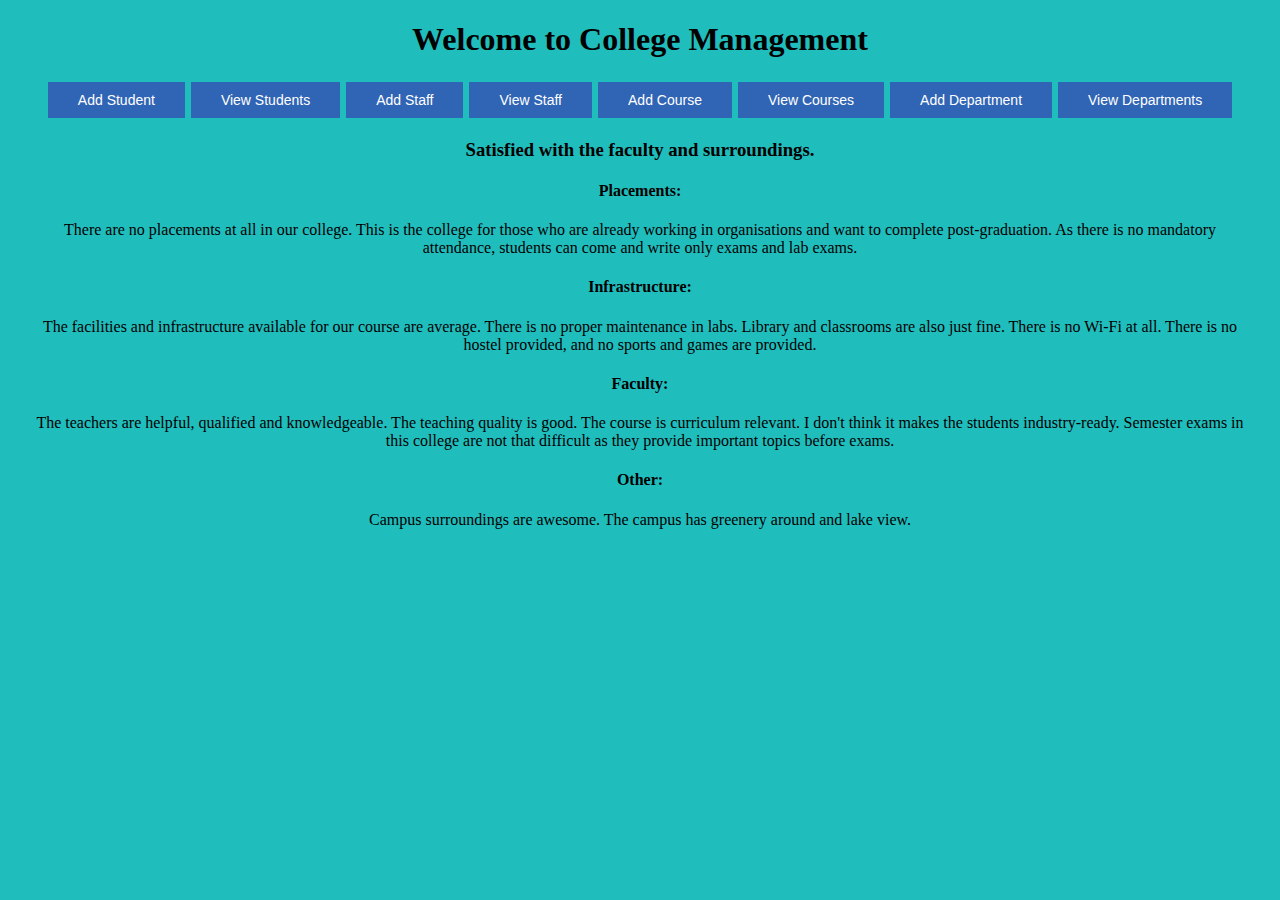
<file: template/index.html>
<!DOCTYPE html>
<html>

<head>
    <title>College Management</title>
    <style>
        body {
            text-align: center;
            background-color: rgb(32, 189, 189);
        }

        h1 {
            text-align: center;
        }

        /* a {
            padding: 0% 2%;
        } */

        p {
            margin: 20px;
        }

        .button {
            background-color: #3065b5;
            /* Green */
            border: none;
            color: white;
            padding: 10px 30px;
            text-align: center;
            text-decoration: none;
            display: inline-block;
            font-size: 14px;
            margin: 2px 1px;
            transition-duration: 0.4s;
            cursor: pointer;
        }

        .button:hover {
            box-shadow: 0 12px 16px 0 rgba(0, 0, 0, 0.24), 0 17px 50px 0 rgba(0, 0, 0, 0.19);
        }
    </style>
</head>

<body>
    <h1>Welcome to College Management</h1>
    <a href="/add_student"><button class="button">Add Student</button></a>
    <a href="/students"><button class="button">View Students</button></a>
    <a href="/add_staff"><button class="button">Add Staff</button></a>
    <a href="/staff"><button class="button">View Staff</button></a>
    <a href="/add_course"><button class="button">Add Course</button></a>
    <a href="/courses"><button class="button">View Courses</button></a>
    <a href="/add_departments"><button class="button">Add Department</button></a>
    <a href="/departments"><button class="button">View Departments</button></a>

    <h3>Satisfied with the faculty and surroundings.</h3>
    <h4>Placements:</h4>
    <p>There are no placements at all in our college. This is the college for those who are already working in
        organisations and want to complete post-graduation. As there is no mandatory attendance, students can come and
        write only exams and lab exams.</p>
    <h4>Infrastructure:</h4>
    <p>The facilities and infrastructure available for our course are average. There is no proper maintenance in labs.
        Library and classrooms are also just fine. There is no Wi-Fi at all. There is no hostel provided, and no sports
        and games are provided.</p>
    <h4>Faculty:</h4>
    <p>The teachers are helpful, qualified and knowledgeable. The teaching quality is good. The course is curriculum
        relevant. I don't think it makes the students industry-ready. Semester exams in this college are not that
        difficult as they provide important topics before exams.</p>
    <h4>Other:</h4>
    <p>Campus surroundings are awesome. The campus has greenery around and lake view.</p>
</body>

</html>
</file>
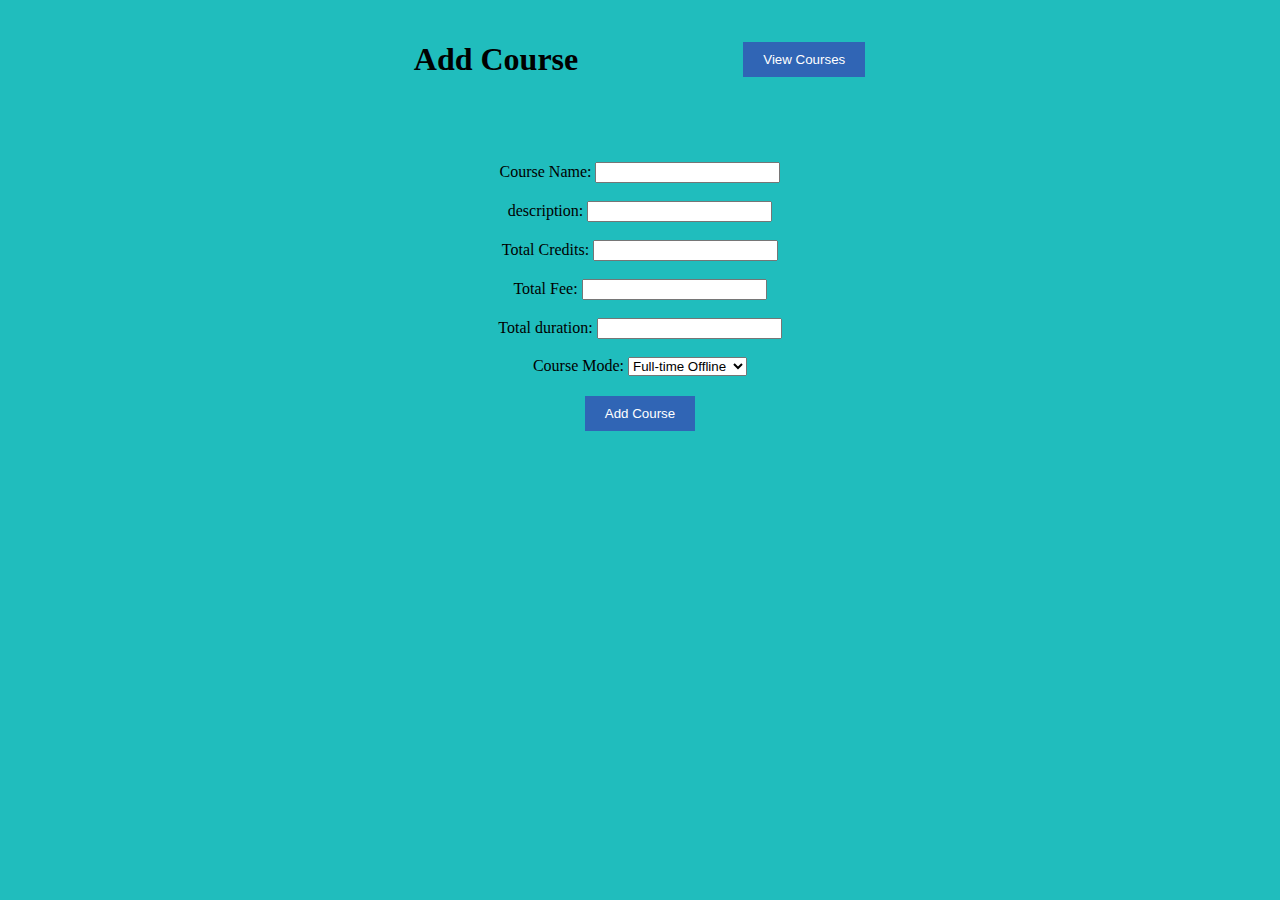
<file: template/add_course.html>
<!DOCTYPE html>
<html>

<head>
    <title>Add Course</title>
    <style>
        body {
            text-align: center;
            background-color: rgb(32, 189, 189);
        }

        #context1 {
            padding-top: 4%;
        }

        input[type=submit] {
            padding-bottom: 2%;
        }

        .button,
        input[type=submit] {
            background-color: #3065b5;
            /* Green */
            border: none;
            color: white;
            padding: 10px 20px;
            margin: 2px 1px;
            transition-duration: 0.4s;
            cursor: pointer;
        }

        .parent {
            margin: -20px 2px;
            text-align: center;
        }

        .child {
            display: inline-block;
            padding: 2rem 5rem;
            vertical-align: middle;
        }

        .button:hover,
        input[type=submit]:hover {
            box-shadow: 0 12px 16px 0 rgba(0, 0, 0, 0.24), 0 17px 50px 0 rgba(0, 0, 0, 0.19);
        }
    </style>
</head>

<body>
    <div class="parent">
        <h1 class="child">Add Course</h1>
        <a class="child" href="/courses"><button class="button">View Courses</button></a>
    </div>
    <div id="context1"></div>
    <form action="/add_course" method="POST">
        <label for="course_name">Course Name:</label>
        <input type="text" id="course_name" name="course_name" required max="50" min="3"><br><br>
        <label for="description">description:</label>
        <input type="text" id="description" name="description" required max="100" min="10"><br><br>
        <label for="credit">Total Credits:</label>
        <input type="text" id="credit" name="credit" max="3" min="1" required><br><br>
        <label for="fee">Total Fee:</label>
        <input type="text" id="fee" name="fee" max="100000" min="100" required><br><br>
        <label for="duration">Total duration:</label>
        <input type="text" id="duration" name="duration" max="3" min="1" required><br><br>
        <label for="courseType">Course Mode: </label>
        <select name="courseType" id="courseType">
            <option value="1">Full-time Offline</option>
            <option value="2">Full-time Online</option>
            <option value="3">Part-time Offline</option>
            <option value="4">Part-time Online</option>
            <option value="5">Hybrid Both</option>
        </select>
        <br>
        <br>
        <input type="submit" value="Add Course">
    </form>
</body>

</html>
</file>
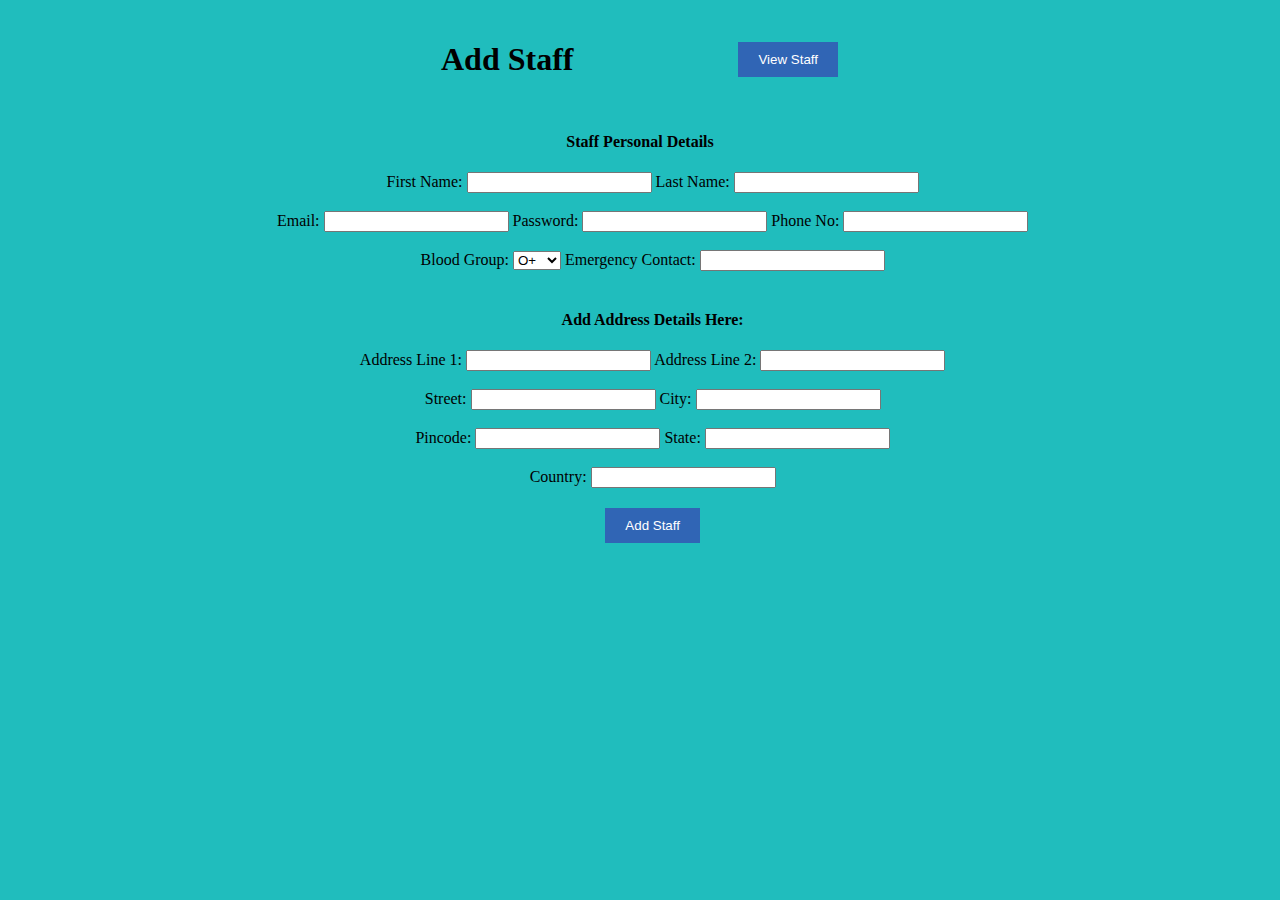
<file: template/add_staff.html>
<!DOCTYPE html>
<html lang="en">

<head>
    <meta charset="UTF-8">
    <meta name="viewport" content="width=device-width, initial-scale=1.0">
    <title>Add Staff Details</title>
    <style>
        body {
            text-align: center;
            background-color: rgb(32, 189, 189);
        }

        /* #context1 {
            padding-top: 2%;
        } */

        form:nth-child(even) {
            /* background: lightgreen; */
            padding-left: 2%;
        }

        input[type=submit] {
            padding-bottom: 2%;
        }

        .button,
        input[type=submit] {
            background-color: #3065b5;
            /* Green */
            border: none;
            color: white;
            padding: 10px 20px;
            margin: 2px 1px;
            transition-duration: 0.4s;
            cursor: pointer;
        }

        .parent {
            margin: -20px 2px;
            text-align: center;
        }

        .child {
            display: inline-block;
            padding: 2rem 5rem;
            vertical-align: middle;
        }

        .button:hover,
        input[type=submit]:hover {
            box-shadow: 0 12px 16px 0 rgba(0, 0, 0, 0.24), 0 17px 50px 0 rgba(0, 0, 0, 0.19);
        }
    </style>
</head>

<body>
    <div class="parent">
        <h1 class="child">Add Staff</h1>
        <a class="child" href="/staff"><button class="button">View Staff</button></a>
    </div>
    <div id="context1"></div>
    <h4>Staff Personal Details</h4>
    <form action="/add_staff" method="POST">
        <label for="first_name">First Name:</label>
        <input type="text" id="first_name" name="first_name" required max="50">
        <label for="last_name">Last Name:</label>
        <input type="text" id="last_name" name="last_name" required max="50"><br><br>
        <label for="email">Email:</label>
        <input type="email" id="email" name="email" required max="50">
        <label for="password">Password:</label>
        <input type="password" id="password" name="password" required max="8">
        <label for="phone">Phone No:</label>
        <input type="text" id="phone" name="phone" required max="10"><br><br>
        <!-- "A+", "O+", "B+", "AB+", "A-", "O-", "B-", "AB-" -->
        <label for="blood">Blood Group:</label>
        <select name="blood" id="blood">
            <option value="O+">O+</option>
            <option value="A+">A+</option>
            <option value="B+">B+</option>
            <option value="AB+">AB+</option>
            <option value="O-">O-</option>
            <option value="A-">A-</option>
            <option value="B-">B-</option>
            <option value="AB-">AB-</option>
        </select>
        <!-- "Male", "Female", "Other" -->
        <!-- <label for="gender">Gender:</label>
        <select name="gender" id="gender">
            <option value="female">Female</option>
            <option value="Male">Male</option>
            <option value="Prefer not to say">Prefer not to say</option>
        </select> -->
        <label for="emergency">Emergency Contact:</label>
        <input type="text" id="emergency" name="emergency" required max="10"><br><br>
        <h4>Add Address Details Here:</h4>
        <label for="addressLine1">Address Line 1:</label>
        <input type="text" id="addressLine1" name="addressLine1" max="100" required>
        <label for="addressLine2">Address Line 2:</label>
        <input type="text" id="addressLine2" name="addressLine2" max="100" required><br><br>
        <label for="streetNo">Street:</label>
        <input type="text" id="streetNo" name="streetNo" max="20" required>
        <label for="city">City:</label>
        <input type="text" id="city" name="city" max="60" required><br><br>
        <label for="pinCode">Pincode:</label>
        <input type="text" id="pinCode" name="pinCode" max="6" required>
        <label for="state">State:</label>
        <input type="text" id="state" name="state" max="60" required><br><br>
        <label for="country">Country:</label>
        <input type="text" id="country" name="country" max="60" required><br><br>
        <input type="submit" value="Add Staff">
    </form>
</body>

</html>
</file>
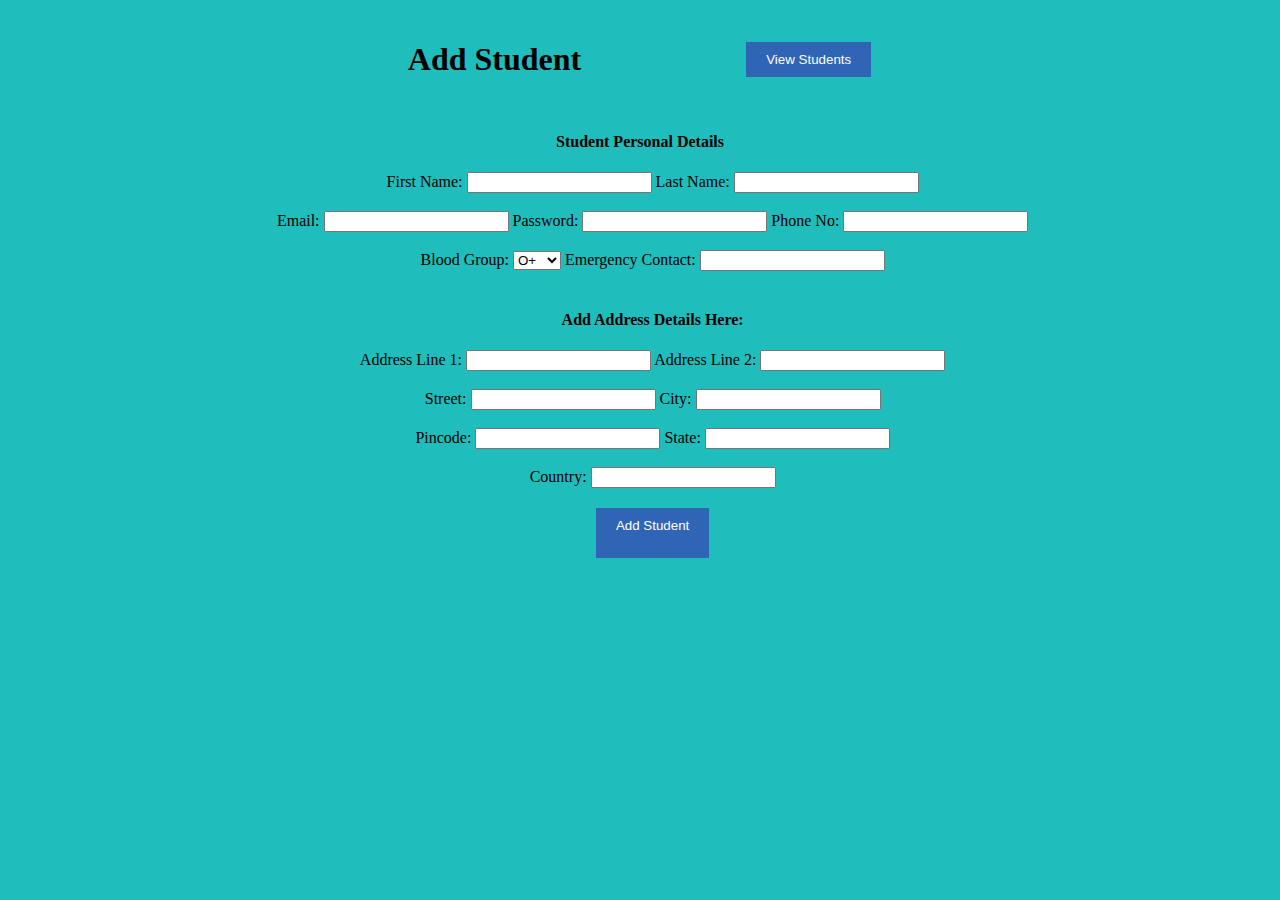
<file: template/add_student.html>
<!DOCTYPE html>
<html lang="en">

<head>
    <meta charset="UTF-8">
    <meta name="viewport" content="width=device-width, initial-scale=1.0">
    <title>Add Student Details</title>
    <style>
        body {
            text-align: center;
            background-color: rgb(32, 189, 189);
        }

        /* #context1 {
            padding-top: 2%;
        } */

        form:nth-child(even) {
            /* background: lightgreen; */
            padding-left: 2%;
        }

        .button,
        input[type=submit] {
            background-color: #3065b5;
            /* Green */
            border: none;
            color: white;
            padding: 10px 20px;
            margin: 2px 1px;
            transition-duration: 0.4s;
            cursor: pointer;
        }

        .parent {
            margin: -20px 2px;
            text-align: center;
        }

        .child {
            display: inline-block;
            padding: 2rem 5rem;
            vertical-align: middle;
        }

        .button:hover,
        input[type=submit]:hover {
            box-shadow: 0 12px 16px 0 rgba(0, 0, 0, 0.24), 0 17px 50px 0 rgba(0, 0, 0, 0.19);
        }

        input[type=submit] {
            padding-bottom: 2%;
        }
    </style>
</head>

<body>
    <div class="parent">
        <h1 class="child">Add Student</h1>
        <a class="child" href="/students"><button class="button">View Students</button></a>
    </div>
    <div id="context1"></div>
    <h4>Student Personal Details</h4>
    <form action="/add_student" method="POST">
        <label for="first_name">First Name:</label>
        <input type="text" id="first_name" name="first_name" required max="50">
        <label for="last_name">Last Name:</label>
        <input type="text" id="last_name" name="last_name" required max="50"><br><br>
        <label for="email">Email:</label>
        <input type="email" id="email" name="email" required max="50">
        <label for="password">Password:</label>
        <input type="password" id="password" name="password" required max="8">
        <label for="phone">Phone No:</label>
        <input type="text" id="phone" name="phone" required max="10"><br><br>
        <!-- "A+", "O+", "B+", "AB+", "A-", "O-", "B-", "AB-" -->
        <label for="blood">Blood Group:</label>
        <select name="blood" id="blood">
            <option value="O+">O+</option>
            <option value="A+">A+</option>
            <option value="B+">B+</option>
            <option value="AB+">AB+</option>
            <option value="O-">O-</option>
            <option value="A-">A-</option>
            <option value="B-">B-</option>
            <option value="AB-">AB-</option>
        </select>
        <!-- "Male", "Female", "Other" -->
        <!-- <label for="gender">Gender:</label>
        <select name="gender" id="gender">
            <option value="female">Female</option>
            <option value="Male">Male</option>
            <option value="Prefer not to say">Prefer not to say</option>
        </select> -->
        <label for="emergency">Emergency Contact:</label>
        <input type="text" id="emergency" name="emergency" required max="10"><br><br>
        <h4>Add Address Details Here:</h4>
        <label for="addressLine1">Address Line 1:</label>
        <input type="text" id="addressLine1" name="addressLine1" max="100" required>
        <label for="addressLine2">Address Line 2:</label>
        <input type="text" id="addressLine2" name="addressLine2" max="100" required><br><br>
        <label for="streetNo">Street:</label>
        <input type="text" id="streetNo" name="streetNo" max="20" required>
        <label for="city">City:</label>
        <input type="text" id="city" name="city" max="60" required><br><br>
        <label for="pinCode">Pincode:</label>
        <input type="text" id="pinCode" name="pinCode" max="6" required>
        <label for="state">State:</label>
        <input type="text" id="state" name="state" max="60" required><br><br>
        <label for="country">Country:</label>
        <input type="text" id="country" name="country" max="60" required><br><br>
        <input type="submit" value="Add Student">
    </form>
</body>

</html>
</file>
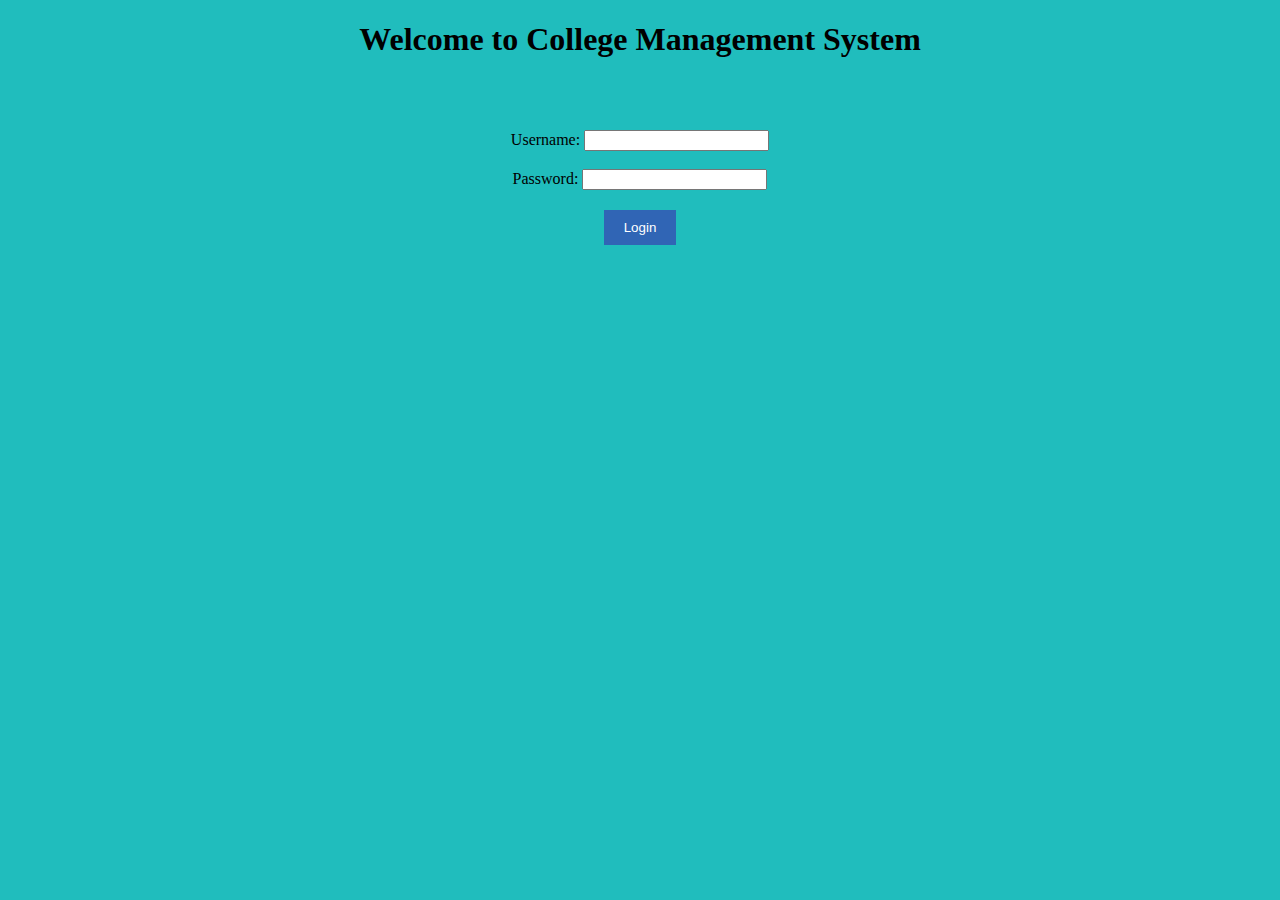
<file: template/login.html>
<!DOCTYPE html>
<html lang="en">

<head>
    <meta charset="UTF-8">
    <meta name="viewport" content="width=device-width, initial-scale=1.0">
    <title>Login Page</title>
    <style>
        body {
            text-align: center;
            background-color: rgb(32, 189, 189);
        }

        #context1 {
            padding-top: 4%;
        }

        input[type=submit] {
            padding-bottom: 2%;
        }

        input[type=submit] {
            background-color: #3065b5;
            /* Green */
            border: none;
            color: white;
            padding: 10px 20px;
            margin: 2px 1px;
            transition-duration: 0.4s;
            cursor: pointer;
        }

        input[type=submit]:hover {
            box-shadow: 0 12px 16px 0 rgba(0, 0, 0, 0.24), 0 17px 50px 0 rgba(0, 0, 0, 0.19);
        }
    </style>
</head>

<body>
    <h1>Welcome to College Management System</h1>
    <div id="context1"></div>
    <form action="/login" method="POST">
        <label for="username">Username:</label>
        <input type="text" id="username" name="username" required><br><br>
        <label for="password">Password:</label>
        <input type="password" id="password" name="password" required><br><br>
        <input type="submit" value="Login">
    </form>
</body>

</html>
</file>
